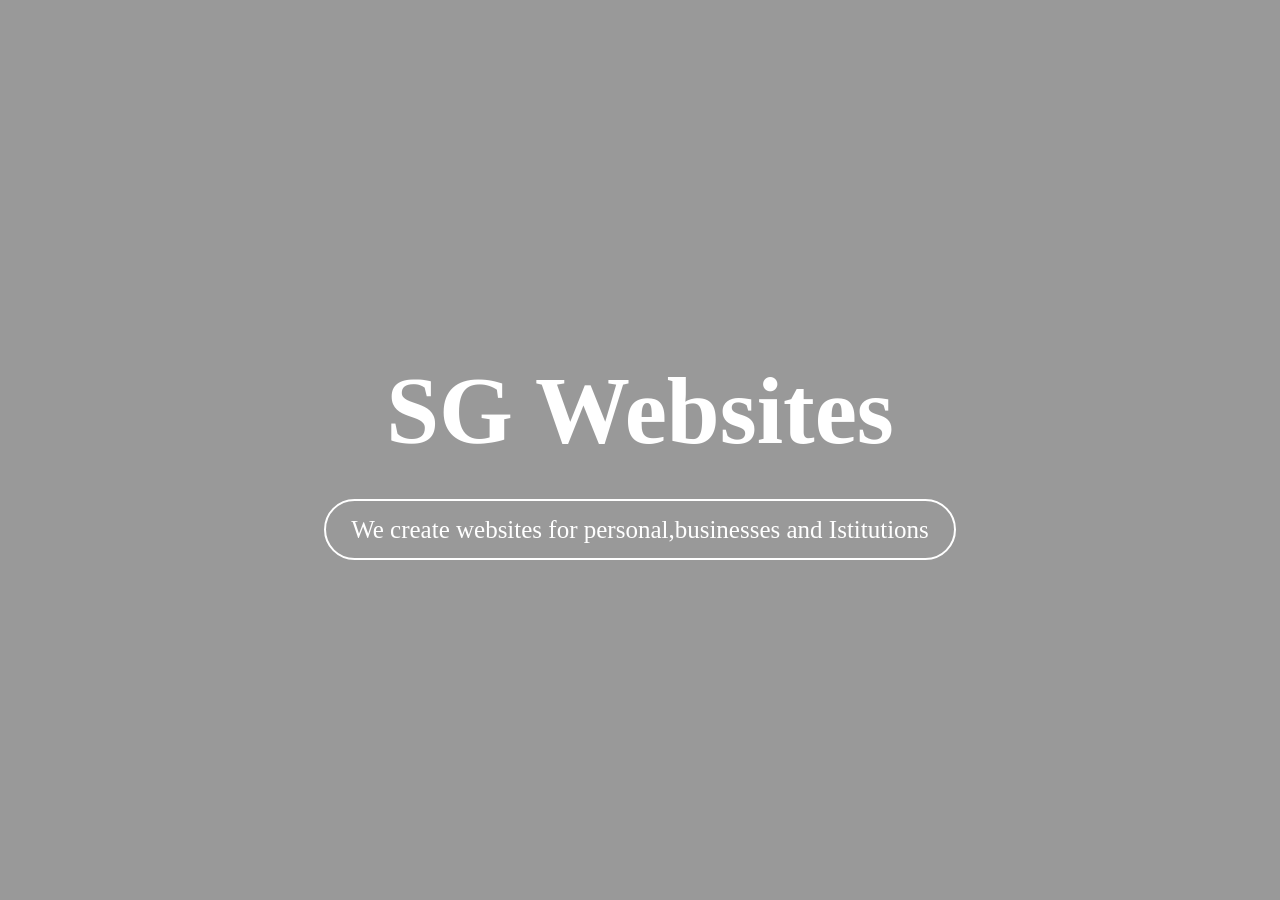
<file: website/index2.html>
<!DOCTYPE html>
<html lang="en">
<head>
  <meta charset="UTF-8">
  <meta name="viewport" content="width=device-width, initial-scale=1.0">
  <link rel="stylesheet" href="styles2.css">
  <title>SG WEBSITES</title>
</head>
<body>
<div class="container">
  <video autoplay loop muted plays-inline class="background-clip">
    <source src="marine.mp4" type="video/mp4">
  </video>
  <div class="content">
    <h1>SG Websites</h1>
    <a href="#">We create websites for personal,businesses and Istitutions</a>
  </div>
</div>
  
</body>
</html>
</file>
<file: website/styles2.css>
*{
    padding: 0;
    margin: 0;
    box-sizing: border-box;
    font-family: 'Times New Roman', Times, serif;
}

.container{
    width: 100%;
    height: 100vh;
    background-color: rgba(0, 0, 0, 0.4);
    display: flex;
    align-items: center;
    justify-content: center;
}



.content{
    text-align: center;
}

.content h1{
    font-size: 95px;
    color: #fff;
    margin-bottom: 50px;
    cursor: pointer;
    transition: transform 0.5s;
}

.content h1:hover{
     color: #ff004f;
    transform: translateY(-10px);

}

.content a{
    font-size: 25px;
    color: #fff;
    text-decoration: none;
    border: 2px solid #fff;
    padding: 15px 25px;
    border-radius: 50px;
    transition: 0.5s;
}

.content a:hover{
    background-color: #fff;
    color: #000;
}

.background-clip{
    position: fixed;
    top: 0;
    left: 0;
    width: 100%;
    height: 100%;
    object-fit: cover;
    z-index: -1;
}
</file>
